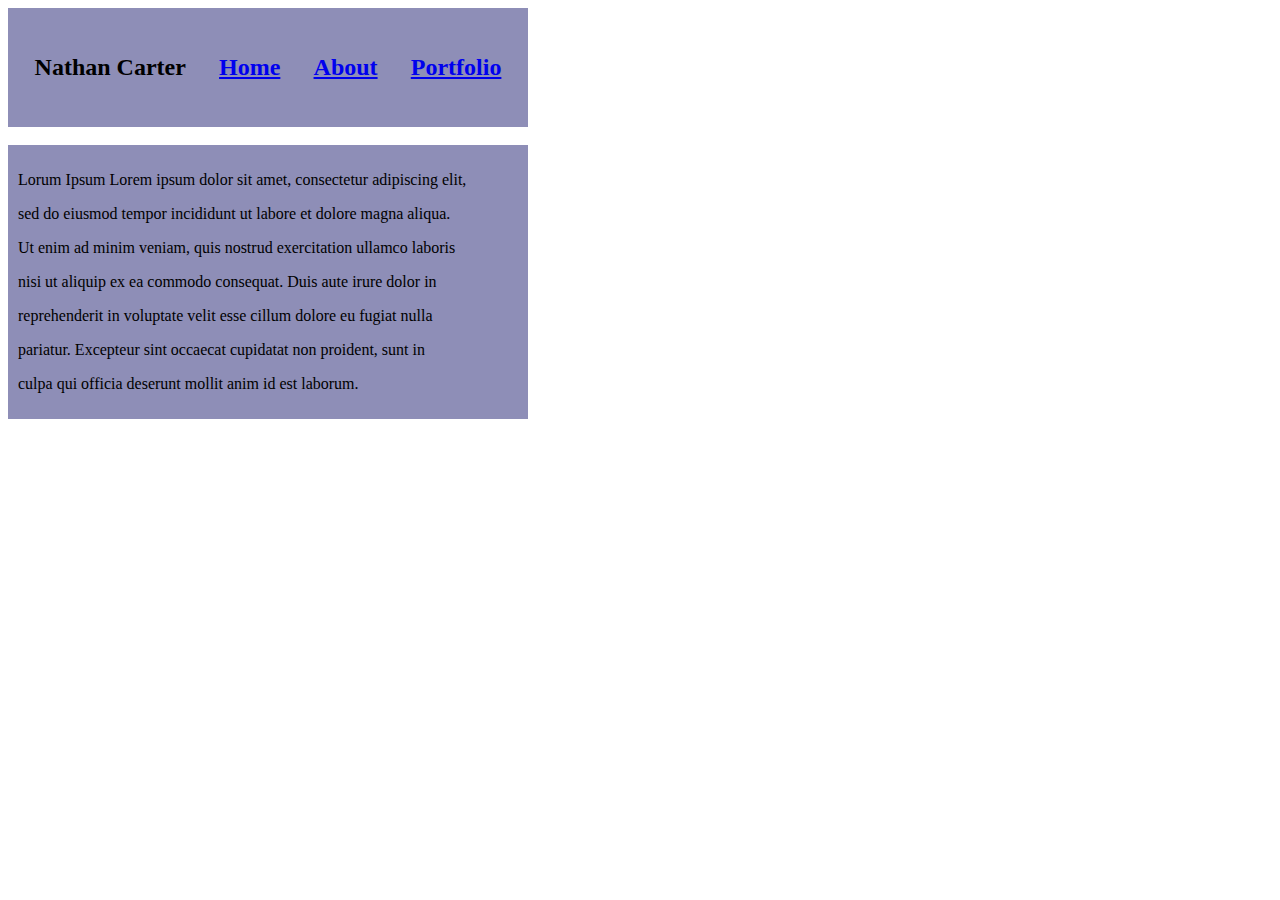
<file: index.html>
<!DOCTYPE html>
<head>
    <script src="code.js"></script>
    <link rel="stylesheet"href="index.css">
</head>
<title></title>
<body>
   


    <!-- adding pictire and link to more information -->
        <div id="box1">
        
        <ul class = "navigation">
            <li><h2>Nathan Carter</h2></li>
            <li><a href="index.html"><h2>Home</h2></a></li>
            <li>    <a href = "about.html"><h2>About</h2></a></li>
            <li><a href = "portfolio.html"><h2>Portfolio</h2></a></li>
            </ul>
        </div>
      <br>
      <br>           
        <div id="box1">
    <p>Lorum Ipsum Lorem ipsum dolor sit amet, consectetur adipiscing elit, </p>
    <p> sed do eiusmod tempor incididunt ut labore et dolore magna aliqua. </p>
    <p>Ut enim ad minim veniam, quis nostrud exercitation ullamco laboris </p>
    <p>nisi ut aliquip ex ea commodo consequat. Duis aute irure dolor in</p> 
    <p>reprehenderit in voluptate velit esse cillum dolore eu fugiat nulla </p>
    <p>pariatur. Excepteur sint occaecat cupidatat non proident, sunt in </p>
    <p>culpa qui officia deserunt mollit anim id est laborum.</p></div>
    
   
</body>
</file>
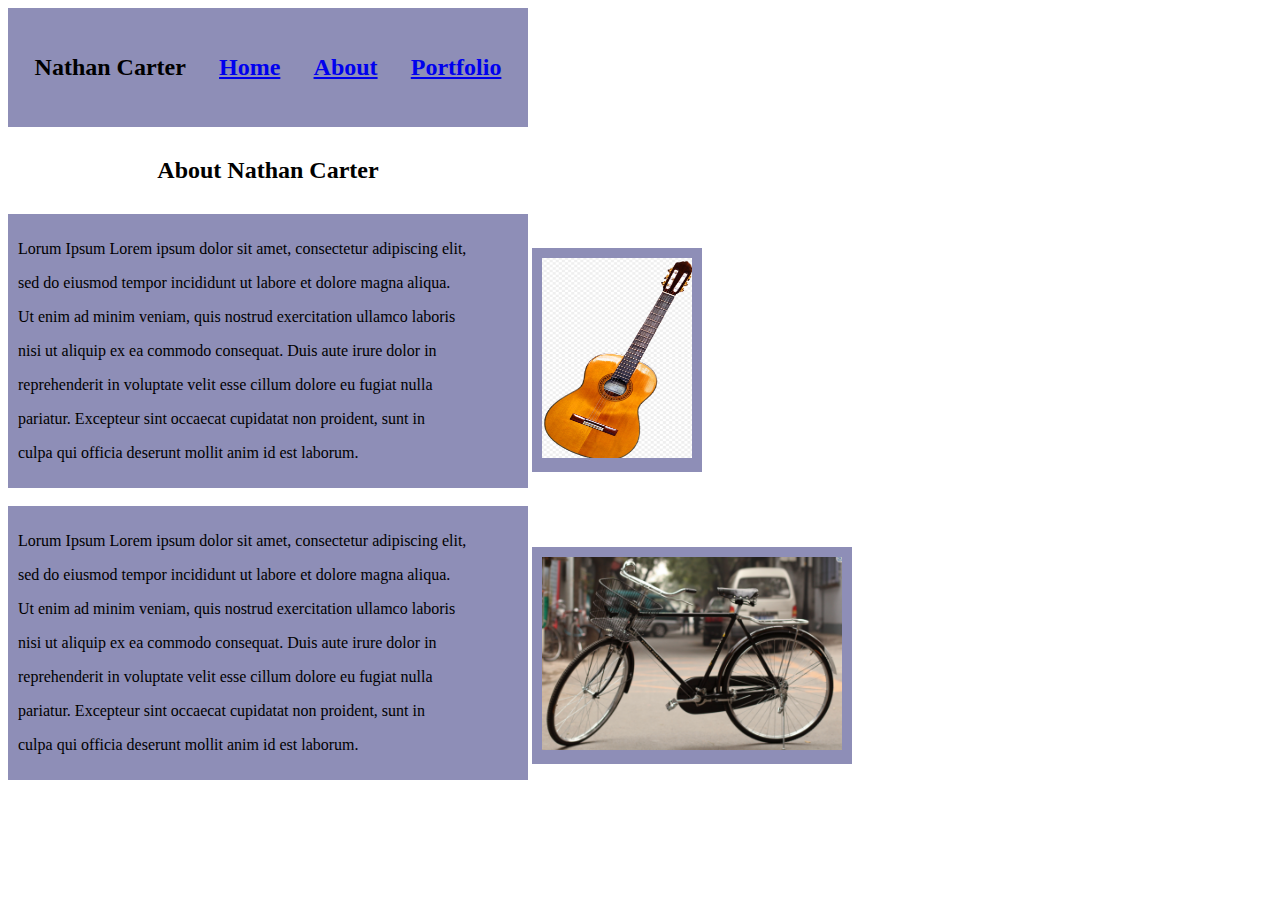
<file: about.html>
<!DOCTYPE html>
<head>
    <link rel="stylesheet"href="index.css">
</head>
<title>About</title>
<body>
    <div id="box1">
        
        <ul class = "navigation">
            <li><h2>Nathan Carter</h2></li>
            <li><a href="index.html"><h2>Home</h2></a></li>
            <li>    <a href = "about.html"><h2>About</h2></a></li>
            <li><a href = "portfolio.html"><h2>Portfolio</h2></a></li>
            </ul>
        </div>
            <br>
        <div id="box4"> 
<h2 class="navigation">About Nathan Carter</h2>
</div>
<br>
<div id="box1">
<p>Lorum Ipsum Lorem ipsum dolor sit amet, consectetur adipiscing elit, </p>
   <p> sed do eiusmod tempor incididunt ut labore et dolore magna aliqua. </p>
    <p>Ut enim ad minim veniam, quis nostrud exercitation ullamco laboris </p>
    <p>nisi ut aliquip ex ea commodo consequat. Duis aute irure dolor in</p> 
    <p>reprehenderit in voluptate velit esse cillum dolore eu fugiat nulla </p>
    <p>pariatur. Excepteur sint occaecat cupidatat non proident, sunt in </p>
    <p>culpa qui officia deserunt mollit anim id est laborum.</p></div>
    <div id="box2">
        <img src="guitar.png" height="200" width="150">
    </div>
<br>
<br>
    <div id="box1">
        <p>Lorum Ipsum Lorem ipsum dolor sit amet, consectetur adipiscing elit, </p>
           <p> sed do eiusmod tempor incididunt ut labore et dolore magna aliqua. </p>
            <p>Ut enim ad minim veniam, quis nostrud exercitation ullamco laboris </p>
            <p>nisi ut aliquip ex ea commodo consequat. Duis aute irure dolor in</p> 
            <p>reprehenderit in voluptate velit esse cillum dolore eu fugiat nulla </p>
            <p>pariatur. Excepteur sint occaecat cupidatat non proident, sunt in </p>
            <p>culpa qui officia deserunt mollit anim id est laborum.</p></div>
        <div id="box3">
            <img src="bicycle.png" width="300">
</body>
</file>
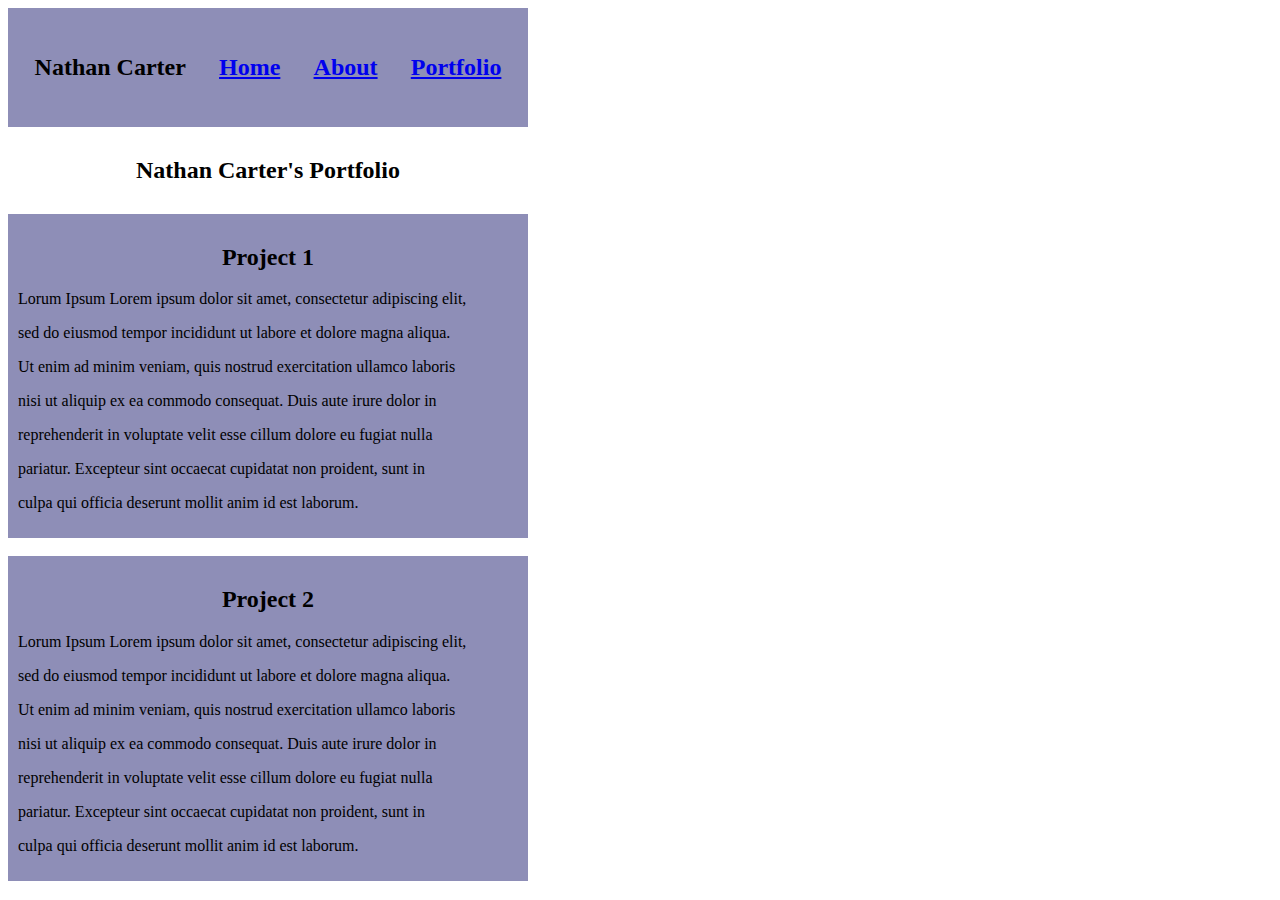
<file: portfolio.html>
<!DOCTYPE html>
<head>
    <link rel="stylesheet"href="index.css">
</head>
<title>Portfolio</title>
      
<body>
    <div id="box1">
    <ul class = "navigation">
        <li><h2>Nathan Carter</h2></li>
        <li><a href="index.html"><h2>Home</h2></a></li>
        <li>    <a href = "about.html"><h2>About</h2></a></li>
        <li><a href = "portfolio.html"><h2>Portfolio</h2></a></li>
        </ul>
    </div>
    <br>
    <div id="box4">
    <h2 class="navigation">Nathan Carter's Portfolio</h2>
    </div>
    <br>
    <div id="box1">
        <h2 class="navigation">Project 1</h2>
        <p>Lorum Ipsum Lorem ipsum dolor sit amet, consectetur adipiscing elit, </p>
           <p> sed do eiusmod tempor incididunt ut labore et dolore magna aliqua. </p>
            <p>Ut enim ad minim veniam, quis nostrud exercitation ullamco laboris </p>
            <p>nisi ut aliquip ex ea commodo consequat. Duis aute irure dolor in</p> 
            <p>reprehenderit in voluptate velit esse cillum dolore eu fugiat nulla </p>
            <p>pariatur. Excepteur sint occaecat cupidatat non proident, sunt in </p>
            <p>culpa qui officia deserunt mollit anim id est laborum.</p></div>
<br>
<br>
     <div id="box1">
                <h2 class="navigation">Project 2</h2>
                <p>Lorum Ipsum Lorem ipsum dolor sit amet, consectetur adipiscing elit, </p>
                   <p> sed do eiusmod tempor incididunt ut labore et dolore magna aliqua. </p>
                    <p>Ut enim ad minim veniam, quis nostrud exercitation ullamco laboris </p>
                    <p>nisi ut aliquip ex ea commodo consequat. Duis aute irure dolor in</p> 
                    <p>reprehenderit in voluptate velit esse cillum dolore eu fugiat nulla </p>
                    <p>pariatur. Excepteur sint occaecat cupidatat non proident, sunt in </p>
                    <p>culpa qui officia deserunt mollit anim id est laborum.</p></div>
        </body>
</file>
<file: index.css>
.navigation {
    display: flex;
    flex-flow: row wrap;
    /* This aligns items to the end line on main-axis */
    /*justify-content: flex-end;*/
    justify-content: space-around;
    list-style: none;
    padding: 0;
  }
.header {
    display: flex;
    Text-align: right;
    float: right;
    list-style: none;
    gap: 10px;
}
#box1 {
    text-size-adjust: 40px;
    padding: 10px;
    background-color: rgb(142, 142, 183);
    display: inline-block;
    width: 500px;
}
#box2 {
    text-size-adjust: 40px;
    padding: 10px;
    background-color: rgb(142, 142, 183);
    display: inline-block;
    width: 150px;
}
#box3 {
    text-size-adjust: 40px;
    padding: 10px;
    background-color: rgb(142, 142, 183);
    display: inline-block;
    width: 300px;
}
#box4 {
    text-size-adjust: 40px;
    padding: 10px;
    display: inline-block;
    width: 500px;
}
</file>
